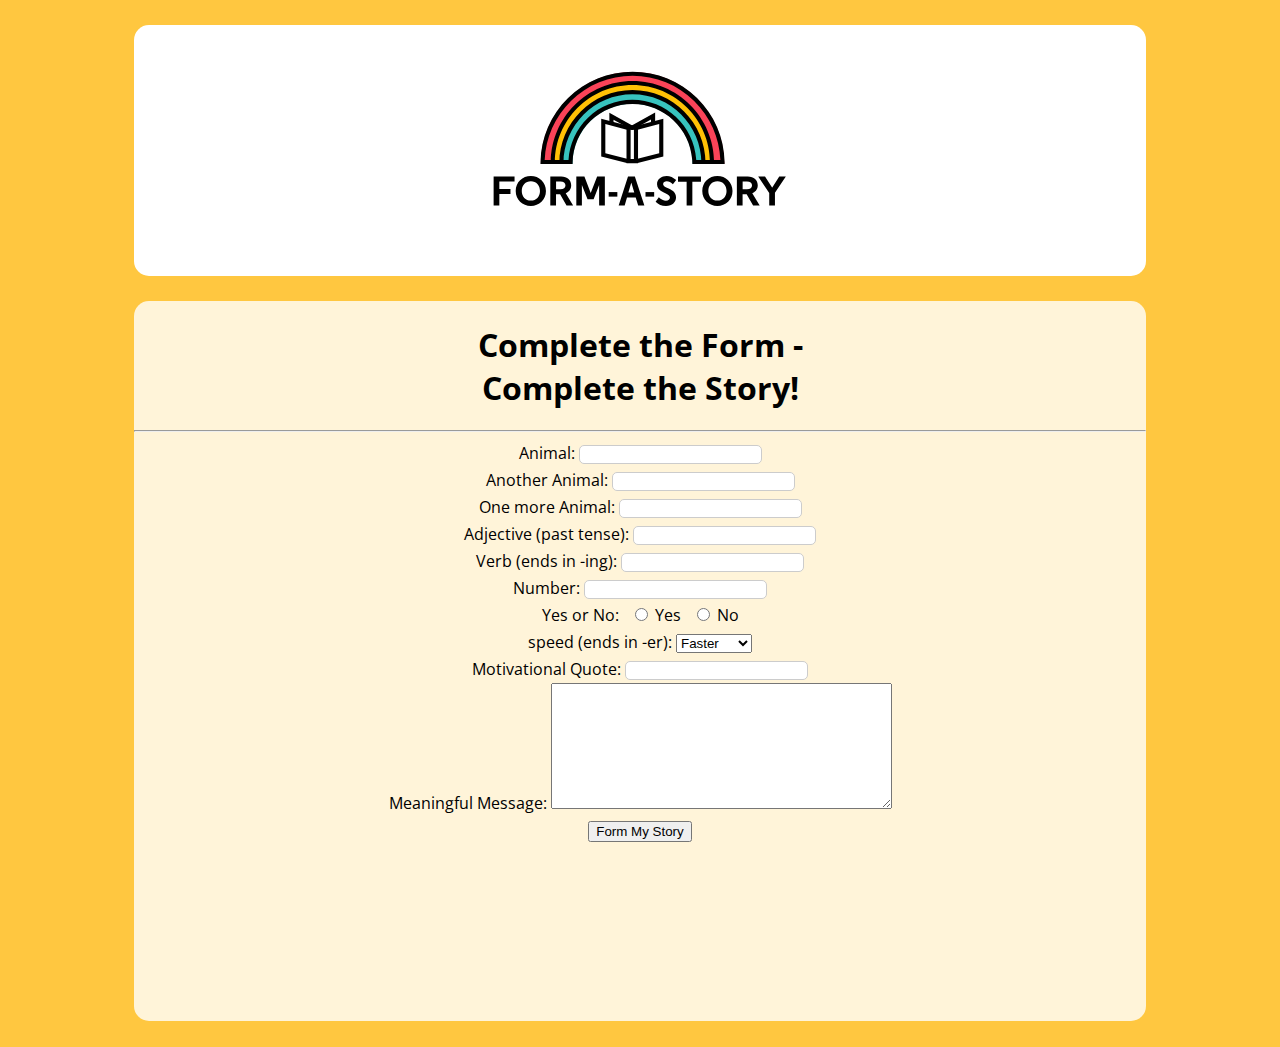
<file: HTML/DAY_4/project/index.html>
<!DOCTYPE html>
<html lang="en" dir="ltr">
  <head>
    <meta charset="utf-8">
    <link rel="stylesheet" href="style.css">
    <link href="https://fonts.googleapis.com/css?family=Open+Sans" rel="stylesheet">
    <title>Form a Story</title>
  </head>
  <body>
    <section id="top">
      <img src="./assets/formAStoryLogo.svg" alt="Form A Story Logo">
    </section>

    <section id="main">
      <h1>Complete the Form -<br> Complete the Story!</h1>
      <hr>
      <!--Add your form below:-->
      <form action="story" method="GET">
        <label for="animal-1">Animal:</label>
        <input id="animal-1" name="animal-1" type="text" required>
        <br>
        
        <label for="animal-2">Another Animal:</label>
        <input id="animal-2" name="animal-2" type="text" required>
        <br>
        
        <label for="animal-3">One more Animal:</label>
        <input id="animal-3" name="animal-3" type="text" required>
        <br>
        
        <label for="adj-1">Adjective (past tense):</label>
        <input id="adj-1" name="adj-1" type="text" required>
        <br>
        
        <label for="verb-1">Verb (ends in -ing):</label>
        <input id="verb-1" name="verb-1" type="text" required>
        <br>
        
        <label for="num-1">Number:</label>
        <input id="num-1" name="num-1" type="number" required>
        <br>
        
        <span>Yes or No:</span>
        <input id="yes" type="radio" name="answer" value="yes" required>
        <label for="yes">Yes</label>
        <input id="no" type="radio" name="answer" value="no" required>
        <label for="no">No</label>
        <br>
        
        <label>speed (ends in -er):</label>
        <select id="speed" name="speed" required>
          <option value="faster">Faster</option>
          <option value="quicker">Quicker</option>
          <option value="speedier">Speedier</option>
        </select>
        <br>
        
        <label for="quote">Motivational Quote:</label>
        <input id="quote" type="text" name="quote" list="quote-choices" required>
        <datalist id="quote-choices">
        	<option value="abc"></option>
          <option value="cef"></option>
          <option value="ghi"></option>
        </datalist>
        <br>
        
        <label for="message">Meaningful Message:</label>
        <textarea id="message" name="message" rows="8" cols="40"></textarea>
        <br>
        
        <input type="submit" value="Form My Story">
      </form>
      
    </section>
  </body>
</html>
</file>
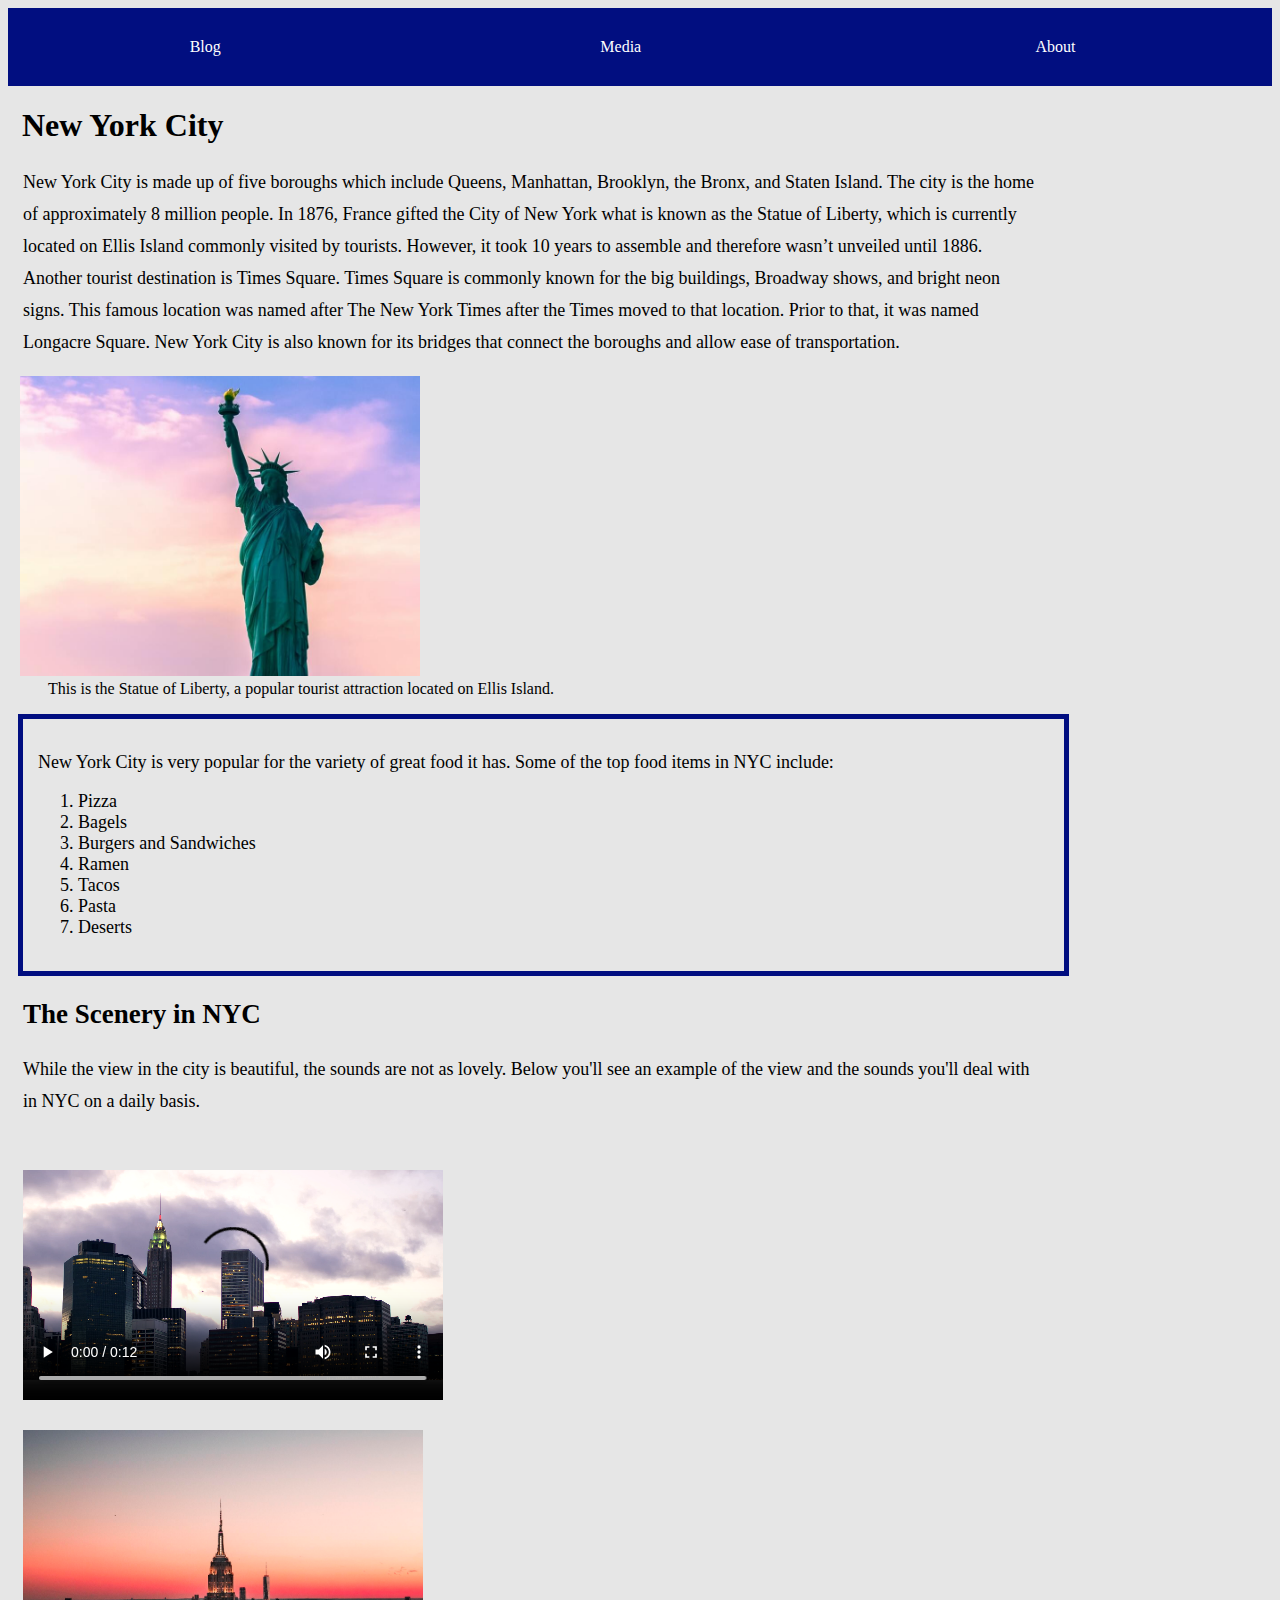
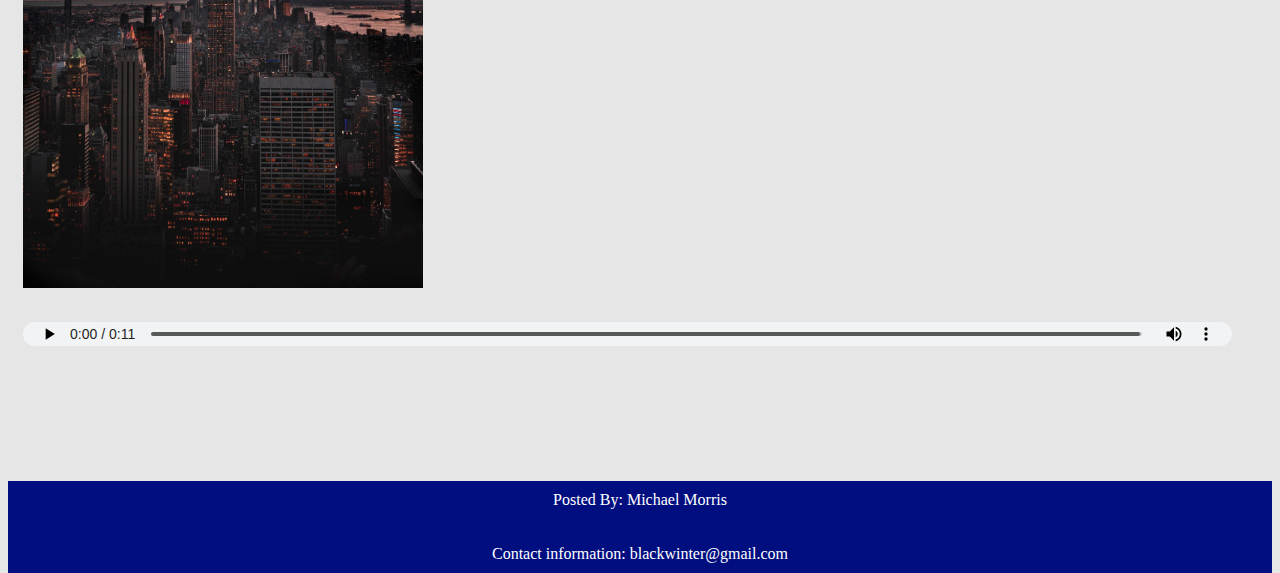
<file: HTML/DAY_5/project/index.html>
<!DOCTYPE html>
<html>
  <head>
    <link rel="stylesheet" href="style.css" />
  </head>

  <body>
    <nav>
      <ul>
        <li><a href="">Blog</a></li>
        <li><a href="">Media</a></li>
        <li><a href="">About</a></li>
      </ul>
    </nav>
    <header>
      <h1>New York City</h1>
    </header>
    <main>
      <section id="blog">
        <article>
          <p>
            New York City is made up of five boroughs which include Queens,
            Manhattan, Brooklyn, the Bronx, and Staten Island. The city is the
            home of approximately 8 million people. In 1876, France gifted the
            City of New York what is known as the Statue of Liberty, which is
            currently located on Ellis Island commonly visited by tourists.
            However, it took 10 years to assemble and therefore wasn’t unveiled
            until 1886. Another tourist destination is Times Square. Times
            Square is commonly known for the big buildings, Broadway shows, and
            bright neon signs. This famous location was named after The New York
            Times after the Times moved to that location. Prior to that, it was
            named Longacre Square. New York City is also known for its bridges
            that connect the boroughs and allow ease of transportation.
          </p>
        </article>
      </section>
      <figure>
        <img
          src="./assets/statue-of-liberty.jpeg"
        />
        <figcaption>
          This is the Statue of Liberty, a popular tourist attraction located on
          Ellis Island.
        </figcaption>
      </figure>
      <aside>
        <p>
          New York City is very popular for the variety of great food it has.
          Some of the top food items in NYC include:
        </p>
        <ol>
          <li>Pizza</li>
          <li>Bagels</li>
          <li>Burgers and Sandwiches</li>
          <li>Ramen</li>
          <li>Tacos</li>
          <li>Pasta</li>
          <li>Deserts</li>
        </ol>
      </aside>
      <section id="media">
        <article>
          <h2>The Scenery in NYC</h2>
          <p>
            While the view in the city is beautiful, the sounds are not as
            lovely. Below you'll see an example of the view and the sounds
            you'll deal with in NYC on a daily basis.
          </p>
        </article>
        <video
          src="./assets/nyc-skyline-timelapse.mp4"
          controls
        ></video>
        <embed
          src="./assets/nyc-skyline.jpeg"
        />
        <audio
          src="./assets/nyc-sounds.mov"
          controls
        ></audio>
      </section>
    </main>
    <footer id="about">
      <p>Posted By: Michael Morris</p>
      <p>Contact information: blackwinter@gmail.com</p>
    </footer>
  </body>
</html>
</file>
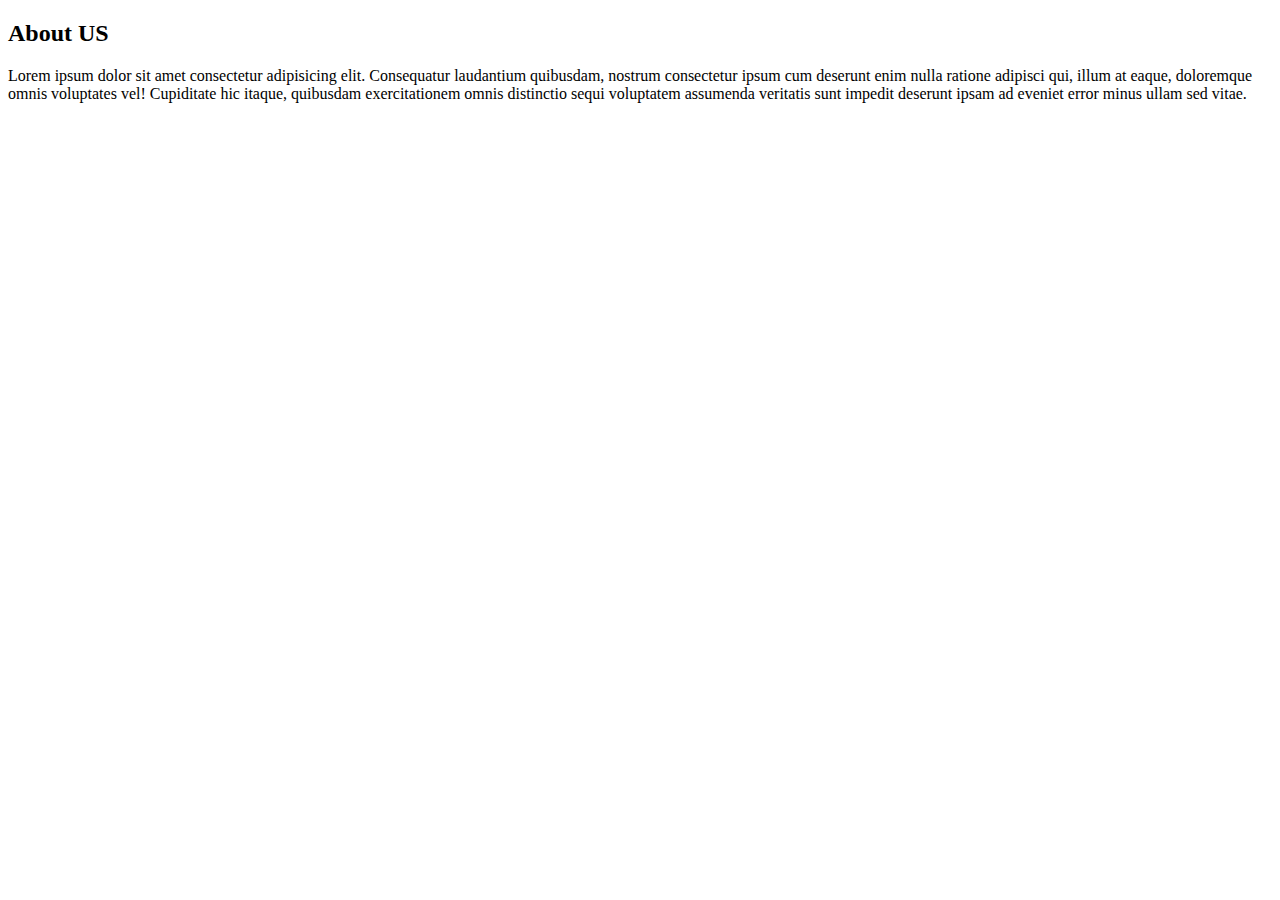
<file: about.html>
<!DOCTYPE html>
<html lang="en">
<head>
    <meta charset="UTF-8">
    <meta name="viewport" content="width=device-width, initial-scale=1.0">
    <title>About Us</title>
</head>
<body>
    <h2>About US</h2>
    <p>Lorem ipsum dolor sit amet consectetur adipisicing elit. Consequatur laudantium quibusdam, nostrum consectetur ipsum cum deserunt enim nulla ratione adipisci qui, illum at eaque, doloremque omnis voluptates vel! Cupiditate hic itaque, quibusdam exercitationem omnis distinctio sequi voluptatem assumenda veritatis sunt impedit deserunt ipsam ad eveniet error minus ullam sed vitae.</p>
</body>
</html>
</file>
<file: HTML/DAY_4/project/style.css>
body {
    background-color: rgb(255, 199, 64);
    font-family: "Open Sans", Arial;
  }
  
  form {
    line-height: 27px;
  }
  
  h2 {
    font-size: 20px;
  }
  
  input[type="text"], input[type="number"] {
    min-height: 15px;
    border-radius: 5px;
    border:1px solid #cccccc;
  }
  
  input[type="radio"] {
    margin-left: 12px;
  }
  
  #main {
    background-color: rgba(255,255,255,0.8);
    text-align: center;
    height: 80vh;
    border-radius: 15px;
    margin: 2% 10%;
    overflow: auto;
  }
  
  #story {
    padding: 0 3%;
  }
  
  #top {
    background-color: rgb(255, 255, 255);
    margin: 2% 10%;
    border-radius: 15px;
  }
  
  #top img {
    display: block;
    width: 35%;
    margin: 0 auto;
  }
  
  .italics {
    font-style: italic;
  }
  
  .word {
    font-weight: bold;
    text-decoration: underline;
  }
</file>
<file: HTML/DAY_5/project/style.css>
body {
	background: #e6e6e6;
}

nav ul {
	list-style-type: none;
	margin: 0;
	padding: 0;
	overflow: hidden;
	background-color: #010e80;
	display: table;
	width: 100%;
}

nav li {
	display: table-cell
}

li a {
	display: block;
	color: white;
	text-align: center;
	padding: 30px 30px;
	text-decoration: none;
}

li a:hover {
	background-color: #111;
}

h2 a {
	padding: 33px 25px;
	color: white;
	text-decoration: none;
}

h2 a:hover {
	background-color: #111;
}

figcaption{
  text-align:left;
}

header {
	margin-left: 14px;
}

article {
	text-align: left;
	margin: 15px;
	max-width: 80%;
	font-size: 18px;
	line-height: 32px;
}

img {
	width: 400px;
	height: 300px;
  position:relative;
  right:28px;
}

aside {
	left: 10px;
	border: 1px solid black;
	padding: 15px;
	max-width: 80%;
	position: relative;
	border-color: #010e80;
	border-width: 5px;
	font-size: 18px;
}

footer {
	position: relative;
	width: 100%;
	bottom: -100px;
	background-color: #010e80;
}

footer p {
	color: white;
	text-decoration: none;
	padding: 10px;
	text-align: center;
	width: 100%;
	box-sizing: border-box;
}

footer a {
	color: white;
	text-decoration: none;
	text-align: center;
	width: 100%;
}

video {
	display: block;
	width: 420px;
	height: 250px;
  padding:15px;
}

audio {
	padding: 15px;
	width: 98%;
  box-sizing: border-box;
}

embed {
	width: 400px;
	height: 458px;
  padding:15px;
}
</file>
